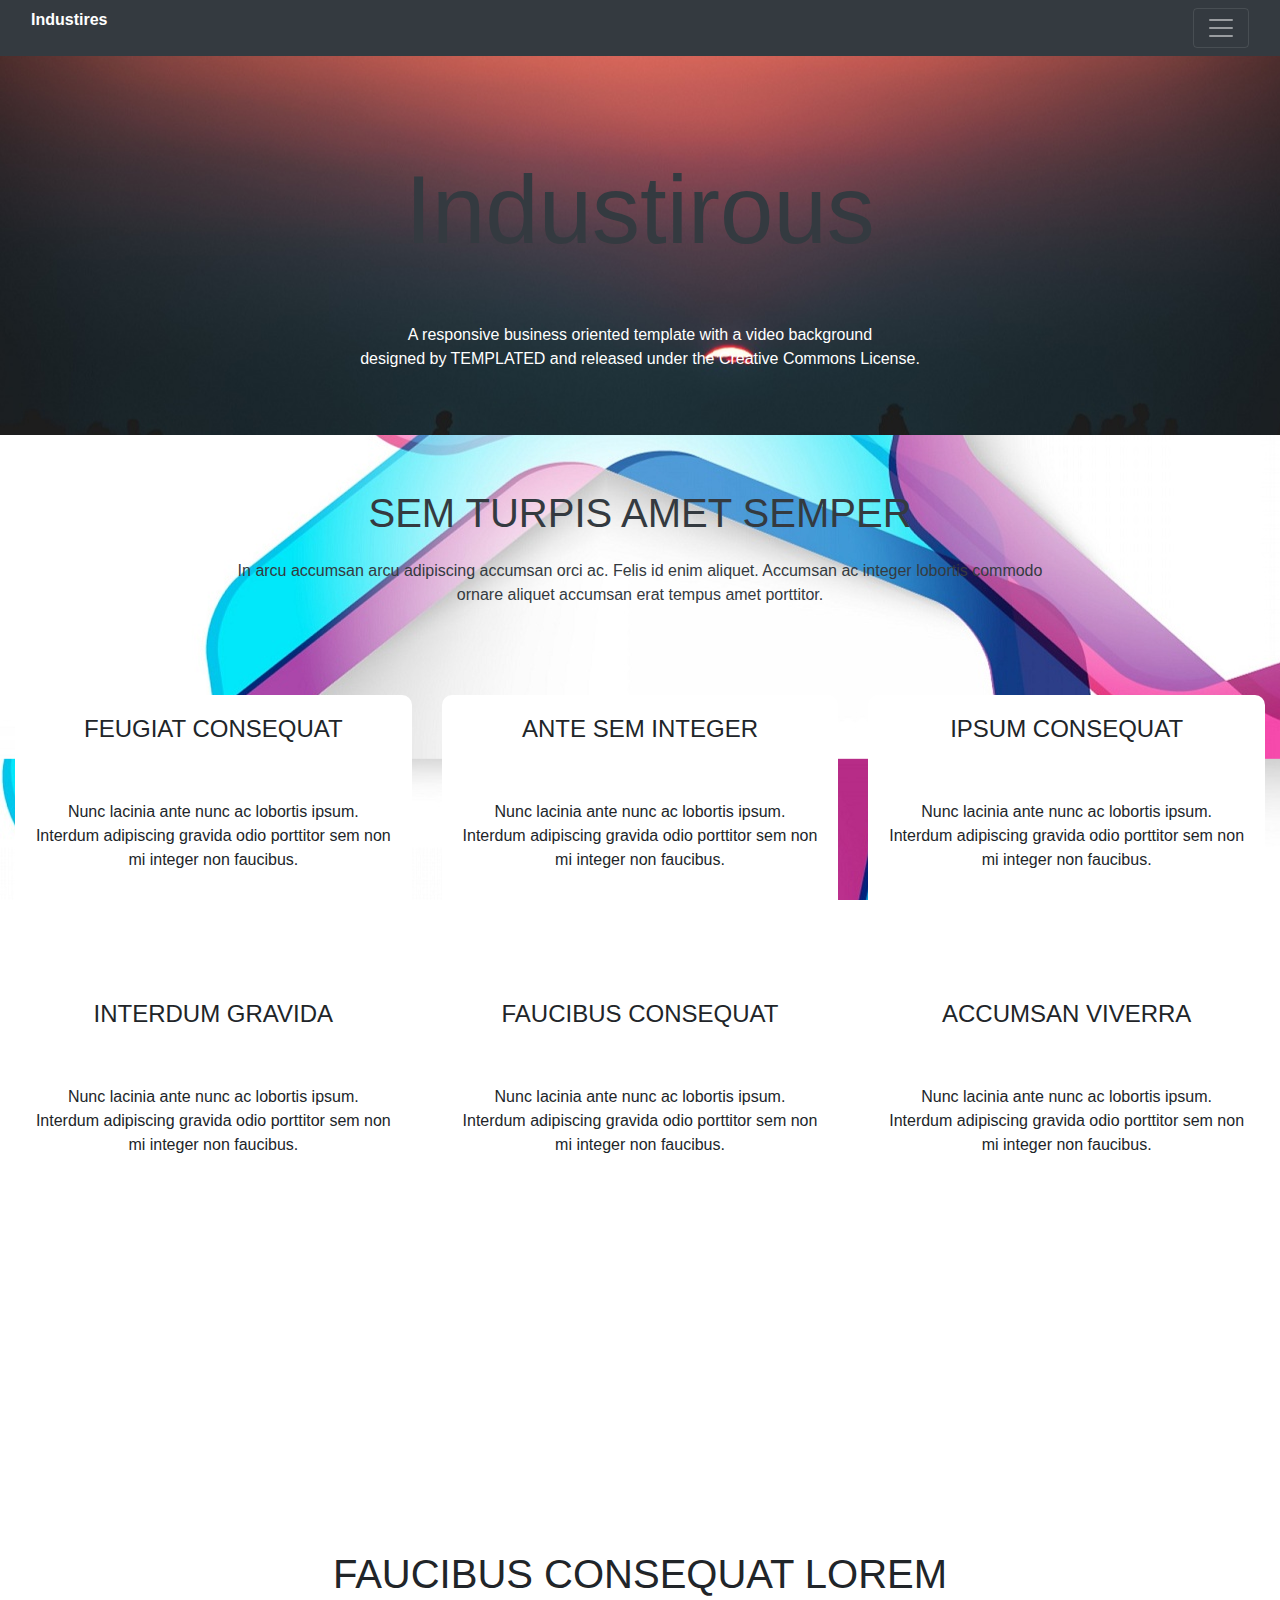
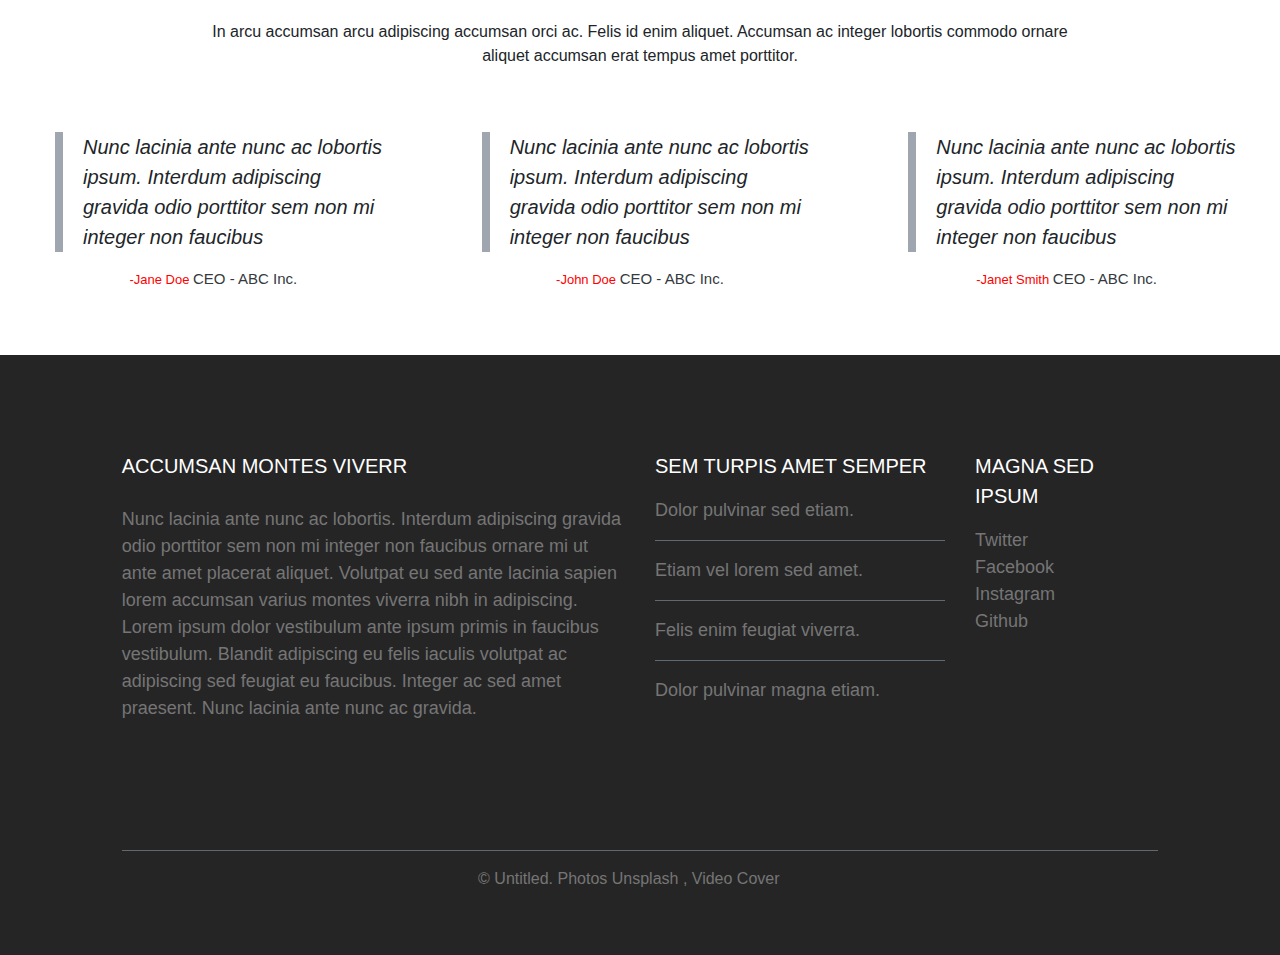
<file: Indus/Index.html>
<!DOCTYPE html>
<html lang="zxx">
<head>
	<title>Index</title>
		 <meta charset="utf-8">
		 <link rel="stylesheet" type="text/css" href="style/style.css">
		 <meta name="viewport" content="width=device-width, initial-scale=1">
		 <link rel="stylesheet" href="https://maxcdn.bootstrapcdn.com/bootstrap/4.3.1/css/bootstrap.min.css">
		 <script src="https://ajax.googleapis.com/ajax/libs/jquery/3.4.1/jquery.min.js"></script>
		 <script src="https://cdnjs.cloudflare.com/ajax/libs/popper.js/1.14.7/umd/popper.min.js"></script>
		 <script src="https://maxcdn.bootstrapcdn.com/bootstrap/4.3.1/js/bootstrap.min.js"></script>
</head>
<body>

<header>
	<div class="container-fluid">
		<div class="row bg-dark">
			<div class="col col-6">
	<ul class="nav bg-dark text-white">
		<li class="nav-item"> <a href="index.html" class="nav-link text-white" style="text-decoration: none;"> <strong> Industires </strong> </a> </li>
	</ul>
</div>

		<div class="col col-6">
<div class="pos-f-t">
			<div class="collapse " id="navbarToggleExternalContent">
				<div class="bg-dark p-4">
					<p><a href="index.html" class="text-secondary h4" style="text-decoration: none; float: right;font-size: 15px">Menu</a></p> <br>
					<p><a href="Elements.html" class="text-secondary h4" style="text-decoration: none; float: right; font-size: 15px;">Elements</a></p> <br>
					<p><a href="Generic.html" class="text-secondary h4" style="text-decoration: none; float: right; font-size: 15px;">Generic</a></p>

					<span class="text-muted"></span>
				</div>
			</div>
		<nav class="navbar navbar-dark bg-dark justify-content-end">
    <button class="navbar-toggler" type="button" data-toggle="collapse" data-target="#navbarToggleExternalContent" aria-controls="navbarToggleExternalContent" aria-expanded="false" aria-label="Toggle navigation">
      <span class="navbar-toggler-icon">
      	
      </span>
    </button>

</nav>
</div>
</div>
</div>
</div>
 </header>
<div class="container-fluid">
<div class="row">
	<div class="col col-lg-12 col-md-12 col-sm-12 py-5" style="height: auto; background-position: center; ;background-image: url('city3.jpg');">
		
		<h1 class="display-1 text-dark text-center py-5 text"> Industirous </h1>
		<p class="text-center text-white "> A responsive business oriented template with a video background <br>
designed by TEMPLATED and released under the Creative Commons License.</p>
	 </div>
</div>
</div>

<div class="container-fluid" style="background-image: url('22.jpg'); background-repeat: repeat; background-attachment: fixed;">
	<div class="row text-center">
		<div class="col-lg-12 py-5 text-center">
		<p class="text-dark" style="font-size: 40px;">SEM TURPIS AMET SEMPER </p>
	 	<p class="text-dark "> In arcu accumsan arcu adipiscing accumsan orci ac. Felis id enim aliquet. Accumsan ac integer lobortis commodo <br> ornare aliquet accumsan erat tempus amet porttitor.</p>
		</div>
	</div>
	<div class="row">
		<div class="col-lg-4 col-md-4">
	 <div class="card mt-4 margin">
	 	<div class="card-body text-center width"> <h4> FEUGIAT CONSEQUAT  </h4>
<p class="py-5"> Nunc lacinia ante nunc ac lobortis ipsum. Interdum adipiscing gravida odio porttitor sem non mi integer non faucibus.
 </p>
	 	</div>
	 </div>
	</div>

		<div class="col-lg-4 col-md-4">
	 <div class="card mt-4 margin">
	 	<div class="card-body text-center width"> <h4> ANTE SEM INTEGER </h4>
<p class="py-5"> Nunc lacinia ante nunc ac lobortis ipsum. Interdum adipiscing gravida odio porttitor sem non mi integer non faucibus.
 </p>
	 	</div>
	 </div>
	</div>

		<div class="col-lg-4 col-md-4">
	 <div class="card mt-4 margin">
	 	<div class="card-body text-center width"> <h4> IPSUM CONSEQUAT </h4>
	 	<p class="py-5 "> Nunc lacinia ante nunc ac lobortis ipsum. Interdum adipiscing gravida odio porttitor sem non mi integer non faucibus.
 </p>
	 	</div>
	 </div>
	</div>
		
		<div class="col-lg-4 col-md-4">
	 		<div class="card mt-4 margin"> 
	 			<div class="card-body text-center width">
	 		<h4> INTERDUM GRAVIDA </h4>
	 		<p class="py-5"> Nunc lacinia ante nunc ac lobortis ipsum. Interdum adipiscing gravida odio porttitor sem non mi integer non faucibus.
 </p>
	 	</div>
	 </div>
</div>

		<div class="col-lg-4 col-md-4">
	 <div class="card mt-4 margin"> 
	 			<div class="card-body text-center width">
	 				<h4>FAUCIBUS CONSEQUAT</h4>
	 		<p class="py-5"> Nunc lacinia ante nunc ac lobortis ipsum. Interdum adipiscing gravida odio porttitor sem non mi integer non faucibus. </p>
	 	</div>
	 </div>
	</div>

		<div class="col-lg-4 col-md-4">
	 <div class="card mt-4 margin"> 
	 			<div class="card-body text-center width">
	 				<h4>ACCUMSAN VIVERRA </h4>
	 		<p class="py-5">Nunc lacinia ante nunc ac lobortis ipsum. Interdum adipiscing gravida odio porttitor sem non mi integer non faucibus.</p> 	
	 	</div>
	 </div>
	</div>
</div>
</div>
<div class="container-fluid">
		<div class="row bg-transparent text-center mt-2" >
			<div class="col-lg-12 py-5 text-white"style="background-image: url('new.png'); background-attachment: fixed ;opacity: 0.9 ;filter: alpha(opacity=60); height:auto;width: 100%">
		<P class="py-2 font" style="font-size:40px;"> CURABITUR ULLAMCORPER ULTRICIES </P>
		<br> <p class="text-center" style="font-size:15px">Nunc lacinia ante nunc ac lobortis. Interdum adipiscing gravida odio porttitor sem non mi integer non faucibus ornare mi ut ante amet placerat aliquet. Volutpat eu sed <br> ante lacinia sapien lorem accumsan varius montes viverra nibh in adipiscing. Lorem ipsum dolor vestibulum ante ipsum primis in faucibus vestibulum. Blandit adipiscing <br> eu felis iaculis volutpat ac adipiscing sed feugiat eu faucibus. Integer ac sed amet praesent. Nunc lacinia ante nunc ac gravida.</p>
			</div>
		</div>

	<div class="row"> 
		<div class="col-lg-12"> 
			<p class="text-center" style="font-size:40px; "> FAUCIBUS CONSEQUAT LOREM </p>
			<p  class="text-center"> In arcu accumsan arcu adipiscing accumsan orci ac. Felis id enim aliquet. Accumsan ac integer lobortis commodo ornare <br>aliquet accumsan erat tempus amet porttitor. </p> 
		 </div>
	</div>
<div class="row">
	<div class="col-lg-4 col-md-4">
	<div class="card margin"> 
		<div class="card-body py-5">
			<div class="additional">
				<p > <i>Nunc lacinia ante nunc ac lobortis ipsum. Interdum adipiscing gravida odio porttitor sem non mi integer non faucibus </i> </p>
			</div>
				<p class="credit"> -Jane Doe <span class="text-dark" style="font-size: 15px;">  CEO - ABC Inc.</span> </p>
			</div>
		</div>
	</div>
		<div class="col-lg-4 col-md-4">
<div class="card margin"> 
		<div class="card-body py-5">
			<div class="additional">
			<p> <i>Nunc lacinia ante nunc ac lobortis ipsum. Interdum adipiscing gravida odio porttitor sem non mi integer non faucibus </i> </p>
		</div>
		<p class="credit"> -John Doe <span class="text-dark" style="font-size: 15px;">  CEO - ABC Inc.</span> </p> 	
		</div>
	</div>
</div>

		<div class="col-lg-4 col-md-4">
<div class="card margin"> 
		<div class="card-body py-5">
			<div class="additional">
			<p> <i>Nunc lacinia ante nunc ac lobortis ipsum. Interdum adipiscing gravida odio porttitor sem non mi integer non faucibus </i> </p>
			</div>
			<p class="credit"> -Janet Smith <span class="text-dark" style="font-size: 15px;">  CEO - ABC Inc.</span> </p>
		</div>
	</div>
</div>
</div>
</div>


<footer class="text-white">
	<div class="container-fluid" style="background-color: #252526">
		<div class="row py-5">
			<div class="col-lg-1"></div>
			<div class="col-lg-5 py-5">

			 <p style="font-size: 20px;">	ACCUMSAN MONTES VIVERR </p><br>
			 <p style="color:#757575; margin-top:-15px; font-size: 18px;">
Nunc lacinia ante nunc ac lobortis. Interdum adipiscing gravida odio porttitor sem non mi integer non faucibus ornare mi ut ante amet placerat aliquet. Volutpat eu sed ante lacinia sapien lorem accumsan varius montes viverra nibh in adipiscing. Lorem ipsum dolor vestibulum ante ipsum primis in faucibus vestibulum. Blandit adipiscing eu felis iaculis volutpat ac adipiscing sed feugiat eu faucibus. Integer ac sed amet praesent. Nunc lacinia ante nunc ac gravida. </p>

				
			</div>
			
			<div class="col-lg-3 py-5">

			<p style="font-size: 20px;"> SEM TURPIS AMET SEMPER </p>
				<a href="" style="color:#757575; text-decoration: none; font-size: 18px;">Dolor pulvinar sed etiam.</a> <hr class="bg-secondary">

				<a href="" style="color:#757575; text-decoration: none; font-size: 18px;">Etiam vel lorem sed amet.</a> <hr class="bg-secondary">

				<a href="" style="color:#757575; text-decoration: none; font-size: 18px;">Felis enim feugiat viverra.</a> <hr class="bg-secondary">

				<a href="" style="color:#757575; text-decoration: none; font-size: 18px;">Dolor pulvinar magna etiam.</a>


			</div>
			 
			 <div class="col-lg-2 py-5">
			 	
			 <p style="font-size: 20px;"> MAGNA SED IPSUM </p>

				<a href="" style="color:#757575; font-size: 18px; text-decoration: none;">Twitter</a> <br>
				<a href="" style="color:#757575; font-size: 18px; text-decoration: none;">Facebook</a> <br>
				<a href="" style="color:#757575; font-size: 18px; text-decoration: none;">Instagram</a> <br>
				<a href="" style="color:#757575; font-size: 18px; text-decoration: none;">Github</a>

			 

			 </div>

		</div>
 <div class="row"> 
 	<div class="col-1"></div>
 		<div class="col col-10"> <hr class="bg-secondary"> </div>
 			<div class="col-1"></div>
 </div>
	</div>
<div class="container-fluid" style="background-color: #252526">
	<div class="row" >
		<div class="col-lg-4 col-md-4"> </div>
			<div class="col-lg-4 col-md-4 mb-5">
			 	<p style="color: #757575"> &emsp;&emsp; &copy; Untitled. Photos <a href="#" style="text-decoration: none;text-align: center; color: #757575;"> Unsplash </a>, Video <a href="#" style="text-decoration: none; color:#757575"> Cover</a> </p>
			</div>
		<div class="col-lg-4 col-md-4"></div>
	</div>
</div>	
</footer>
</body>
</html>
</file>
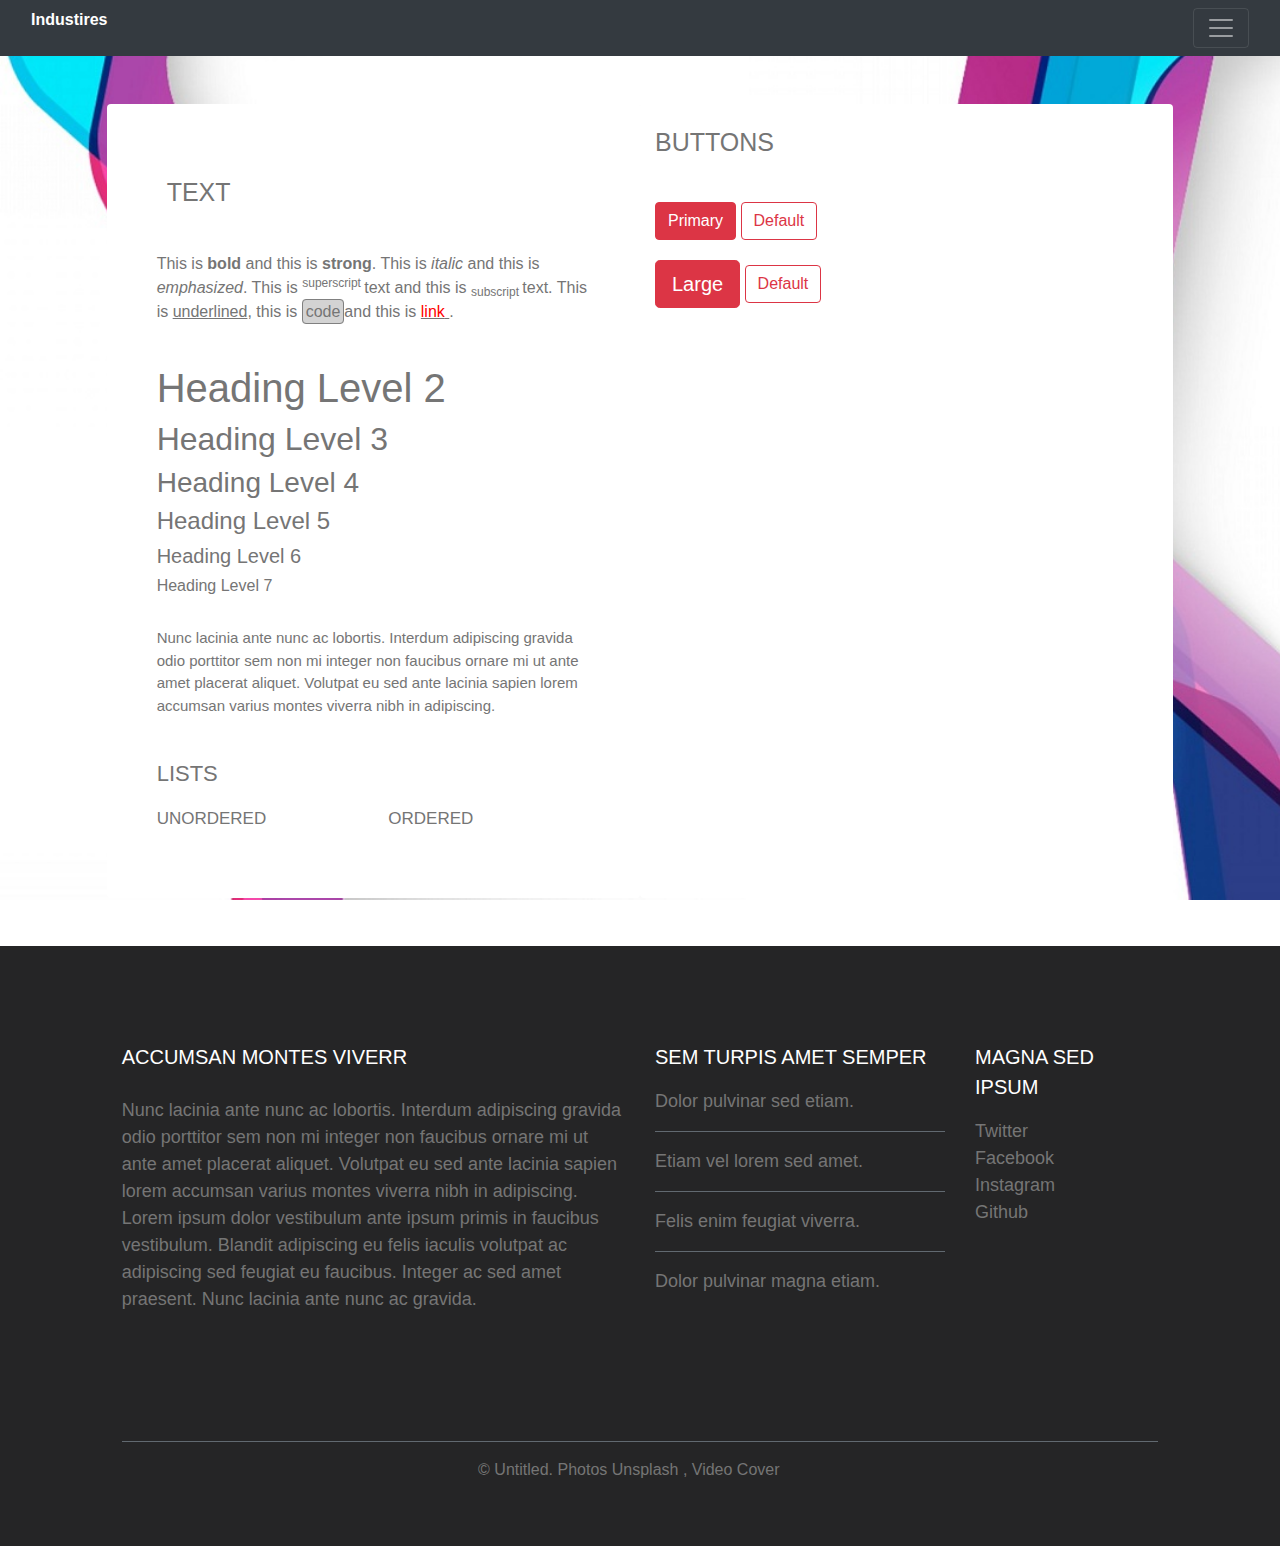
<file: Indus/elements.html>
<!DOCTYPE html>
<html lang="zxx">
<head>
	<title>Elements</title>
	<meta charset="utf-8">
  <meta name="viewport" content="width=device-width, initial-scale=1">
  <link rel="stylesheet" href="https://maxcdn.bootstrapcdn.com/bootstrap/4.3.1/css/bootstrap.min.css">
  <script src="https://ajax.googleapis.com/ajax/libs/jquery/3.4.1/jquery.min.js"></script>
  <script src="https://cdnjs.cloudflare.com/ajax/libs/popper.js/1.14.7/umd/popper.min.js"></script>
  <script src="https://maxcdn.bootstrapcdn.com/bootstrap/4.3.1/js/bootstrap.min.js"></script>
</head>
<body>

	<header>
	<div class="container-fluid">
		<div class="row bg-dark">
			<div class="col-6">
	<ul class="nav bg-dark text-white">
		<li class="nav-item"> <a href="index.html" class="nav-link text-white" style="text-decoration: none;"> <strong> Industires </strong> </a> </li>
	</ul>
</div>

		<div class="col-6">
<div class="pos-f-t">
			<div class="collapse " id="navbarToggleExternalContent">
				<div class="bg-dark p-4">
					<p><a href="index.html" class="text-secondary h4" style="text-decoration: none; float: right;font-size: 15px">Menu</a></p> <br>
					<p><a href="Elements.html" class="text-secondary h4" style="text-decoration: none; float: right; font-size: 15px;">Elements</a></p> <br>
					<p><a href="Generic.html" class="text-secondary h4" style="text-decoration: none; float: right; font-size: 15px;">Generic</a></p>

					<span class="text-muted"></span>
				</div>
			</div>
		<nav class="navbar navbar-dark bg-dark justify-content-end">
    <button class="navbar-toggler" type="button" data-toggle="collapse" data-target="#navbarToggleExternalContent" aria-controls="navbarToggleExternalContent" aria-expanded="false" aria-label="Toggle navigation">
      <span class="navbar-toggler-icon">
      	
      </span>
    </button>

</nav>
</div>
</div>
</div>
</div>
 </header>

 <div class="container-fluid">
 	<div class="row">
 		<div class="col-lg-12"  style="background-image: url('22.jpg'); background-repeat: repeat; background-attachment: fixed;border:0px;background-size: cover;">
 					<div class="row py-5">
 						<div class="col-lg-1"></div>
 						<div class="col-lg-5 " style="border:0px;border-radius: 4px; background-color: white; color:#757575; padding: 50px;box-sizing: border-box;">
 							<p style="font-size:25px;margin-top: 20px; margin-left:10px">TEXT </p> <br>
 							<p style="font-size: 16px;">This is <strong> bold </strong> and this is <strong> strong</strong>. This is <i> italic </i> and this is <i> emphasized</i>. This is <sup> superscript </sup> text and this is <sub> subscript </sub> text. This is <u> underlined</u>, this is <span style="border:1px solid gray; border-radius: 4px; background-color: lightgray; padding:3px; box-sizing: border-box; "> code</span>and this is <u> <a href="#" style="color:red">link</a> </u>. </p> <br>
 							<h1>Heading Level 2</h1>
 							<h2>Heading Level 3</h2>
 							<h3>Heading Level 4</h3>
 							<h4>Heading Level 5</h4>
 							<h5>Heading Level 6</h5>
 							<h6>Heading Level 7</h6><br>
 							<p style="font-size: 15px">Nunc lacinia ante nunc ac lobortis. Interdum adipiscing gravida odio porttitor sem non mi integer non faucibus ornare mi ut ante amet placerat aliquet. Volutpat eu sed ante lacinia sapien lorem accumsan varius montes viverra nibh in adipiscing.</p><br>
 							<p style="font-size: 22px">LISTS</p>
 							<div class="row">
 								<div class="col-lg-6"><p style="font-size: 17px">UNORDERED</p></div>
 								<div class="col-lg-6"><p style="font-size: 17px">ORDERED</p></div>	
 							</div>
 						</div>
 						<div class="col-lg-5 ;" style="border:0px;border-radius: 4px;background-color: white">
 						<p style="font-size:25px;color: #757575;margin-top: 20px;">BUTTONS </p> <br>
 							<button type="button" class="btn btn-danger">Primary</button>
 							<button type="button" class="btn btn-outline-danger">Default</button><br>
 							<button type="button" class="btn btn-lg btn-danger" style="margin-top: 20px;">Large</button>
 							<button type="button" class="btn btn-outline-danger" style="margin-top: 20px;">Default </button>


 						</div>
 						<div class="col-1"></div>
 					</div>
 				</div>
 			</div>
 		</div>

<footer class="text-white">
	<div class="container-fluid" style="background-color: #252526">
		<div class="row py-5">
			<div class="col-lg-1"></div>
			<div class="col-lg-5 py-5">

			 <p style="font-size: 20px;">	ACCUMSAN MONTES VIVERR </p><br>
			 <p style="color:#757575; margin-top:-15px; font-size: 18px;">
Nunc lacinia ante nunc ac lobortis. Interdum adipiscing gravida odio porttitor sem non mi integer non faucibus ornare mi ut ante amet placerat aliquet. Volutpat eu sed ante lacinia sapien lorem accumsan varius montes viverra nibh in adipiscing. Lorem ipsum dolor vestibulum ante ipsum primis in faucibus vestibulum. Blandit adipiscing eu felis iaculis volutpat ac adipiscing sed feugiat eu faucibus. Integer ac sed amet praesent. Nunc lacinia ante nunc ac gravida. </p>

				
			</div>
			
			<div class="col-lg-3 py-5">

			<p style="font-size: 20px;"> SEM TURPIS AMET SEMPER </p>
				<a href="" style="color:#757575; text-decoration: none; font-size: 18px;">Dolor pulvinar sed etiam.</a> <hr class="bg-secondary">

				<a href="" style="color:#757575; text-decoration: none; font-size: 18px;">Etiam vel lorem sed amet.</a> <hr class="bg-secondary">

				<a href="" style="color:#757575; text-decoration: none; font-size: 18px;">Felis enim feugiat viverra.</a> <hr class="bg-secondary">

				<a href="" style="color:#757575; text-decoration: none; font-size: 18px;">Dolor pulvinar magna etiam.</a>


			</div>
			 
			 <div class="col-lg-2 py-5">
			 	
			 <p style="font-size: 20px;"> MAGNA SED IPSUM </p>

				<a href="" style="color:#757575; font-size: 18px; text-decoration: none;">Twitter</a> <br>
				<a href="" style="color:#757575; font-size: 18px; text-decoration: none;">Facebook</a> <br>
				<a href="" style="color:#757575; font-size: 18px; text-decoration: none;">Instagram</a> <br>
				<a href="" style="color:#757575; font-size: 18px; text-decoration: none;">Github</a>

			 

			 </div>

		</div>
 <div class="row"> 
 	<div class="col-1"></div>
 		<div class="col col-10"> <hr class="bg-secondary"> </div>
 			<div class="col-1"></div>
 </div>
	</div>
<div class="container-fluid" style="background-color: #252526">
	<div class="row" >
		<div class="col-lg-4 col-md-4"> </div>
			<div class="col-lg-4 col-md-4 mb-5">
			 	<p style="color: #757575"> &emsp;&emsp; &copy; Untitled. Photos <a href="#" style="text-decoration: none;text-align: center; color: #757575;"> Unsplash </a>, Video <a href="#" style="text-decoration: none; color:#757575"> Cover</a> </p>
			</div>
		<div class="col-lg-4 col-md-4"></div>
	</div>
</div>	
</footer>

</body>
</html>
</file>
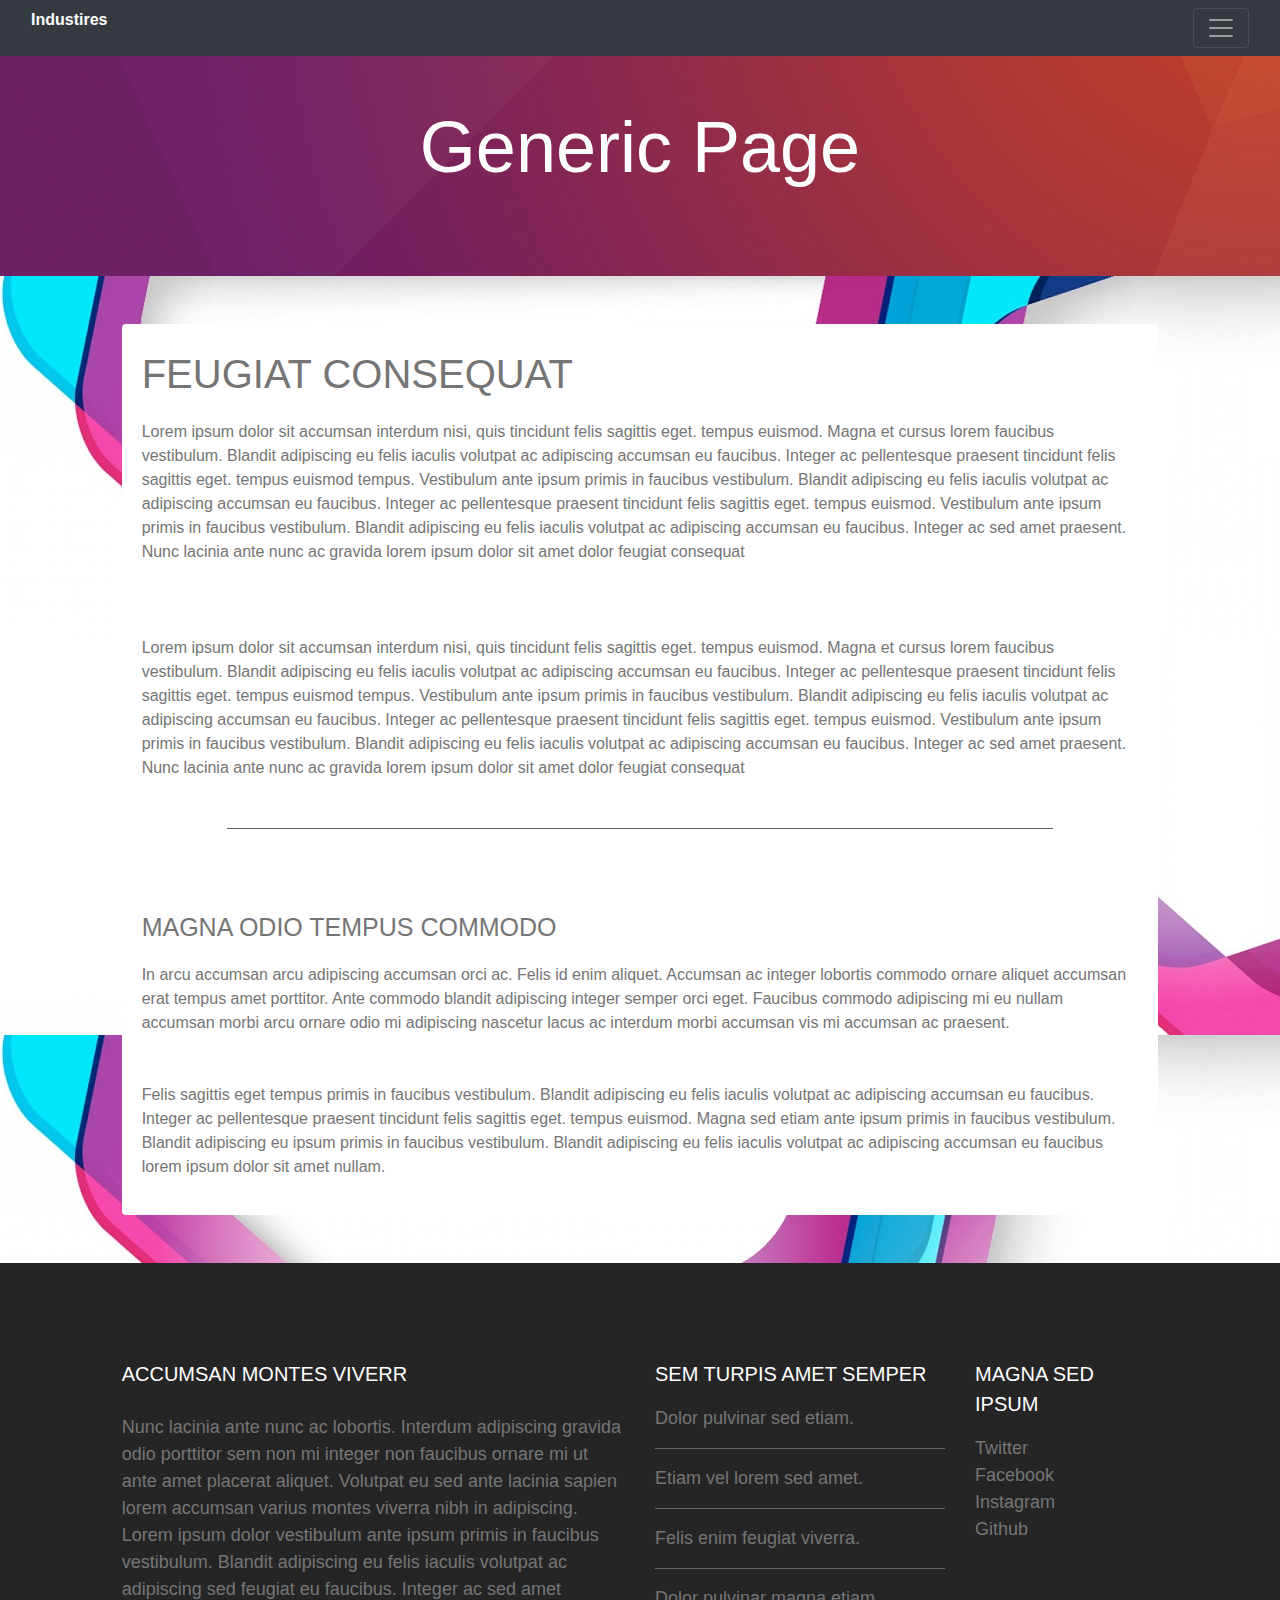
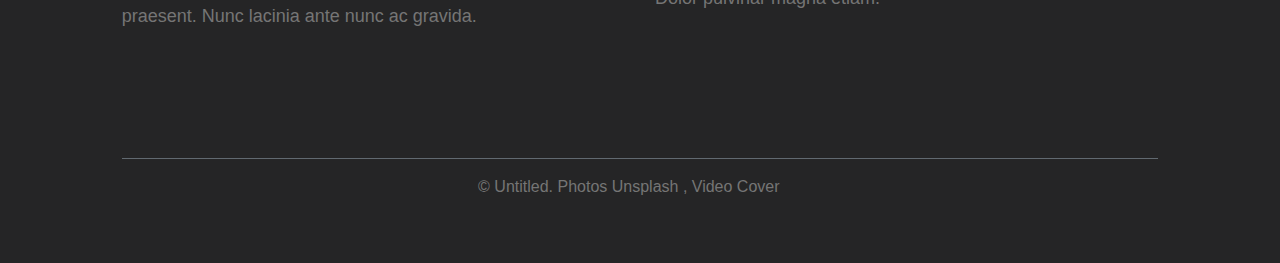
<file: Indus/generic.html>
<!DOCTYPE html>
<html lang="zxx">
<head>
	<title>Generic Page</title>
		<meta charset="utf-8">
  <meta name="viewport" content="width=device-width, initial-scale=1">
  <link rel="stylesheet" href="https://maxcdn.bootstrapcdn.com/bootstrap/4.3.1/css/bootstrap.min.css">
  <script src="https://ajax.googleapis.com/ajax/libs/jquery/3.4.1/jquery.min.js"></script>
  <script src="https://cdnjs.cloudflare.com/ajax/libs/popper.js/1.14.7/umd/popper.min.js"></script>
  <script src="https://maxcdn.bootstrapcdn.com/bootstrap/4.3.1/js/bootstrap.min.js"></script>
</head>
<body>

	<header>
	
	<div class="container-fluid">
		<div class="row bg-dark">
			<div class="col col-6">
	<ul class="nav bg-dark text-white">
		<li class="nav-item"> <a href="index.html" class="nav-link text-white" style="text-decoration: none;"> <strong> Industires </strong> </a> </li>
	</ul>
</div>

		<div class="col col-6">
<div class="pos-f-t">
			<div class="collapse " id="navbarToggleExternalContent">
				<div class="bg-dark p-4">
					<p><a href="index.html" class="text-secondary h4" style="text-decoration: none; float: right;font-size: 15px">Menu</a></p> <br>
					<p><a href="Elements.html" class="text-secondary h4" style="text-decoration: none; float: right; font-size: 15px;">Elements</a></p> <br>
					<p><a href="Generic.html" class="text-secondary h4" style="text-decoration: none; float: right; font-size: 15px;">Generic</a></p>

					<span class="text-muted"></span>
				</div>
			</div>
		<nav class="navbar navbar-dark bg-dark justify-content-end">
    <button class="navbar-toggler" type="button" data-toggle="collapse" data-target="#navbarToggleExternalContent" aria-controls="navbarToggleExternalContent" aria-expanded="false" aria-label="Toggle navigation">
      <span class="navbar-toggler-icon">
      	
      </span>
    </button>

</nav>
</div>
</div>
</div>
</div>
 </header>

<div class="container-fluid">
<div class="row">
	<div class="col-lg-12 py-5 text-center" style=" height: 220px; background-position:center ;background-image: url('new.png');" >
		<p class="display-3 text-white"> Generic Page</p>
	 </div>
</div>
</div>

<div class="container-fluid" >
	<div class="row" style="background-image:url('22.jpg')">
		<div class="col col-1" ></div>
		<div class="col col-10 py-5" >
			<div class="card" style="border:0px solid black;">
				<div class="card-body">
		<p style="font-size: 40px; color:#757575">	FEUGIAT CONSEQUAT </p>
		<p style="color:#757575">
			Lorem ipsum dolor sit accumsan interdum nisi, quis tincidunt felis sagittis eget. tempus euismod. Magna et cursus lorem faucibus vestibulum. Blandit adipiscing eu felis iaculis volutpat ac adipiscing accumsan eu faucibus. Integer ac pellentesque praesent tincidunt felis sagittis eget. tempus euismod tempus. Vestibulum ante ipsum primis in faucibus vestibulum. Blandit adipiscing eu felis iaculis volutpat ac adipiscing accumsan eu faucibus. Integer ac pellentesque praesent tincidunt felis sagittis eget. tempus euismod. Vestibulum ante ipsum primis in faucibus vestibulum. Blandit adipiscing eu felis iaculis volutpat ac adipiscing accumsan eu faucibus. Integer ac sed amet praesent. Nunc lacinia ante nunc ac gravida lorem ipsum dolor sit amet dolor feugiat consequat<br> <br> <br> <br>

			Lorem ipsum dolor sit accumsan interdum nisi, quis tincidunt felis sagittis eget. tempus euismod. Magna et cursus lorem faucibus vestibulum. Blandit adipiscing eu felis iaculis volutpat ac adipiscing accumsan eu faucibus. Integer ac pellentesque praesent tincidunt felis sagittis eget. tempus euismod tempus. Vestibulum ante ipsum primis in faucibus vestibulum. Blandit adipiscing eu felis iaculis volutpat ac adipiscing accumsan eu faucibus. Integer ac pellentesque praesent tincidunt felis sagittis eget. tempus euismod. Vestibulum ante ipsum primis in faucibus vestibulum. Blandit adipiscing eu felis iaculis volutpat ac adipiscing accumsan eu faucibus. Integer ac sed amet praesent. Nunc lacinia ante nunc ac gravida lorem ipsum dolor sit amet dolor feugiat consequat
		</p>
		<div class="row">
			<div class="col col-1"></div>
			<div class="col col-10 py-3 mb-5"><hr class="bg-secondary"></div>
			<div class="col col-1"></div>
		</div>

	  	<p style="font-size: 25px; color:#757575">	MAGNA ODIO TEMPUS COMMODO</p>
	  	<p style="color:#757575">In arcu accumsan arcu adipiscing accumsan orci ac. Felis id enim aliquet. Accumsan ac integer lobortis commodo ornare aliquet accumsan erat tempus amet porttitor. Ante commodo blandit adipiscing integer semper orci eget. Faucibus commodo adipiscing mi eu nullam accumsan morbi arcu ornare odio mi adipiscing nascetur lacus ac interdum morbi accumsan vis mi accumsan ac praesent.<br> <br> <br>
		Felis sagittis eget tempus primis in faucibus vestibulum. Blandit adipiscing eu felis iaculis volutpat ac adipiscing accumsan eu faucibus. Integer ac pellentesque praesent tincidunt felis sagittis eget. tempus euismod. Magna sed etiam ante ipsum primis in faucibus vestibulum. Blandit adipiscing eu ipsum primis in faucibus vestibulum. Blandit adipiscing eu felis iaculis volutpat ac adipiscing accumsan eu faucibus lorem ipsum dolor sit amet nullam.
	  		</p>
	</div>
</div>

		</div>
		<div class="col col-1"></div>
	</div>
</div>

<footer class="text-white">
	<div class="container-fluid" style="background-color: #252526">
		<div class="row py-5">
			<div class="col-lg-1"></div>
			<div class="col-lg-5 py-5">

			 <p style="font-size: 20px;">	ACCUMSAN MONTES VIVERR </p><br>
			 <p style="color:#757575; margin-top:-15px; font-size: 18px;">
Nunc lacinia ante nunc ac lobortis. Interdum adipiscing gravida odio porttitor sem non mi integer non faucibus ornare mi ut ante amet placerat aliquet. Volutpat eu sed ante lacinia sapien lorem accumsan varius montes viverra nibh in adipiscing. Lorem ipsum dolor vestibulum ante ipsum primis in faucibus vestibulum. Blandit adipiscing eu felis iaculis volutpat ac adipiscing sed feugiat eu faucibus. Integer ac sed amet praesent. Nunc lacinia ante nunc ac gravida. </p>

				
			</div>
			
			<div class="col-lg-3 py-5">

			<p style="font-size: 20px;"> SEM TURPIS AMET SEMPER </p>
				<a href="" style="color:#757575; text-decoration: none; font-size: 18px;">Dolor pulvinar sed etiam.</a> <hr class="bg-secondary">

				<a href="" style="color:#757575; text-decoration: none; font-size: 18px;">Etiam vel lorem sed amet.</a> <hr class="bg-secondary">

				<a href="" style="color:#757575; text-decoration: none; font-size: 18px;">Felis enim feugiat viverra.</a> <hr class="bg-secondary">

				<a href="" style="color:#757575; text-decoration: none; font-size: 18px;">Dolor pulvinar magna etiam.</a>


			</div>
			 
			 <div class="col-lg-2 py-5">
			 	
			 <p style="font-size: 20px;"> MAGNA SED IPSUM </p>

				<a href="" style="color:#757575; font-size: 18px; text-decoration: none;">Twitter</a> <br>
				<a href="" style="color:#757575; font-size: 18px; text-decoration: none;">Facebook</a> <br>
				<a href="" style="color:#757575; font-size: 18px; text-decoration: none;">Instagram</a> <br>
				<a href="" style="color:#757575; font-size: 18px; text-decoration: none;">Github</a>

			 

			 </div>

		</div>
 <div class="row"> 
 	<div class="col-1"></div>
 		<div class="col col-10"> <hr class="bg-secondary"> </div>
 			<div class="col-1"></div>
 </div>
	</div>
<div class="container-fluid" style="background-color: #252526">
	<div class="row" >
		<div class="col-lg-4 col-md-4"> </div>
			<div class="col-lg-4 col-md-4 mb-5">
			 	<p style="color: #757575"> &emsp;&emsp; &copy; Untitled. Photos <a href="#" style="text-decoration: none;text-align: center; color: #757575;"> Unsplash </a>, Video <a href="#" style="text-decoration: none; color:#757575"> Cover</a> </p>
			</div>
		<div class="col-lg-4 col-md-4"></div>
	</div>
</div>	
</footer>
</body>
</html>
</file>
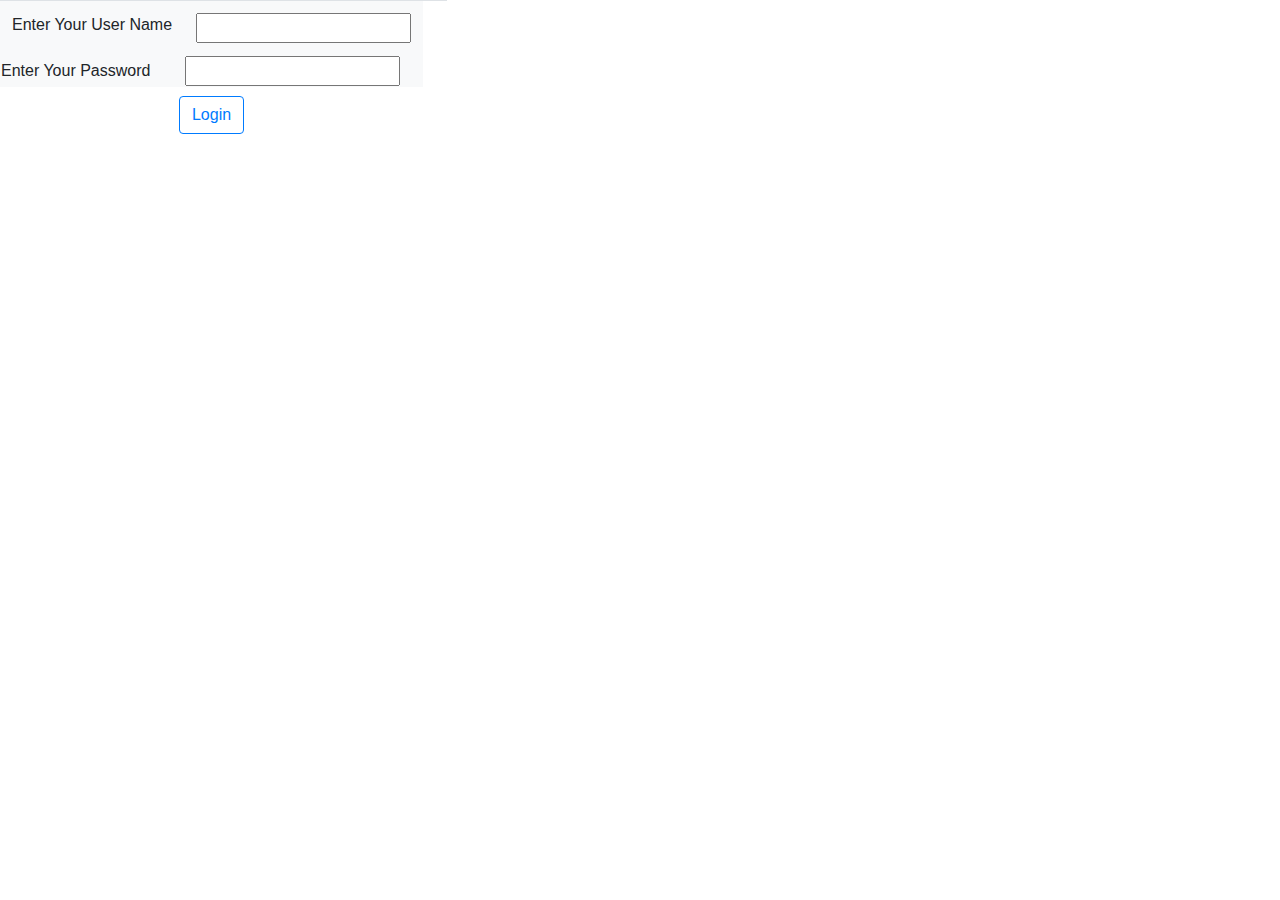
<file: Regna/first&last.html>
<!DOCTYPE html>
<html>
<head>
	<title>Validation</title>
	<script type="text/javascript">

		function chkBlnk()
		{
			var fn=document.getElementById("fn").value;

			if(fn=="")
			{
				document.getElementById("err").innerHTML="Enter your Username";
			}

			else if(fn.length<6)
			{
				document.getElementById("err").innerHTML="Name length is to Short";
			}

			else 
			{
				document.getElementById("err").innerHTML="Correct";
			}

			var nn=document.getElementById("nn").value;

			if (nn=="")
			{
				document.getElementById("err1").innerHTML="Enter Your Password";
			}

			else if(nn.length<10)
			{
				document.getElementById("err1").innerHTML="Password length is to short";
			}
		

			else 
			{
				document.getElementById("err").innerHTML="Correct";
			}
		
			var nn=document.getElementById("nn").value;

			if (nn=="")
			{
				document.getElementById("err1").innerHTML="Enter Your Password";
			}

			else if(nn.length>10)
			{
				document.getElementById("err1").innerHTML="Password length is to Long";
			}
		

			else 
			{
				document.getElementById("err").innerHTML="Correct";
			}
		}


		function chkAlph(Event)
		{
			if(!((event.which>=65 && event.which<=90) ||(event.which>=97 && event.which<=122) ))

			{
				document.getElementById("err").innerHTML="invalid Format";
				return false;
			}

			else
			{
				document.getElementById("err").innerHTML="";
				return true;
			}
		}
	function chkAlph1(Event)
		{
			if(!((event.which>=48 && event.which<=57) ))

			{
				document.getElementById("err1").innerHTML="invalid Format";
				return false;
			}

			else
			{
				document.getElementById("err1").innerHTML="";
				return true;
			}
		}

		
	</script>
	<meta charset="utf-8">
  <meta name="viewport" content="width=device-width, initial-scale=1">
  <link rel="stylesheet" href="https://maxcdn.bootstrapcdn.com/bootstrap/4.3.1/css/bootstrap.min.css">
  <script src="https://ajax.googleapis.com/ajax/libs/jquery/3.4.1/jquery.min.js"></script>
  <script src="https://cdnjs.cloudflare.com/ajax/libs/popper.js/1.14.7/umd/popper.min.js"></script>
  <script src="https://maxcdn.bootstrapcdn.com/bootstrap/4.3.1/js/bootstrap.min.js"></script>
</head>
<body>

	<table>
		<tr class="table">
			<td class="bg-light" > Enter Your User Name </td>
			<td class="bg-light"><input type="text" onblur="chkBlnk()" id="fn" onkeypress="return chkAlph()" name=""> </td>
			<td id="err" style="color: red;"> </td>
		</tr>
		<tr>
			<td class="bg-light"> Enter Your Password </td>
			<td class="bg-light"> <input type="text" onblur="chkBlnk()"  id="nn" onkeypress="return chkAlph1()" name=""> </td>
			<td id="err1" style="color:red;">  </td>	
		</tr>

		<td colspan="2">
			<center>
				<button class="btn btn-outline-primary mt-2 ">Login</button>
			</center>
		</td>

	</table>

</body>
</html>
</file>
<file: Indus/style/style.css>
*{
  padding:0;
  margin: 0;
}

.icon
{
  color:#757575;
  font-size: 18px;
  text-decoration: none;
}

.anchor
{
  text-decoration:none;
  color: #757575;
}

.para
{
  color:#757575;
  margin-top:-15px;
  font-size: 18px;
  position: absolute;
}

.additional
{
  border-left:8px solid #a0a6b0;
  margin-left: 20px;
  padding-left:20px;
  box-sizing: border-box;
  font-size: 20px;
}

.credit
{
  color: red;
  font-size: 13px;
  text-align: center;
}

.margin
{
  border:0px solid black !important;
  border-radius: 10px !important;
}

.card-body
{
  border:none !important;
}

@media only screen and (max-width: 1300px)
{
  .margin
{
  border:0px solid black !important;
  border-radius: 10px !important;
}


}
@media only screen and (max-width: 600px)
  	{


  		.text
  		{
  			font-size:2rem !important; 
  			font-weight:100 !important;
  		}

  		.font
  		{
  			font-size: 35px !important;
  		}
    }
</file>
